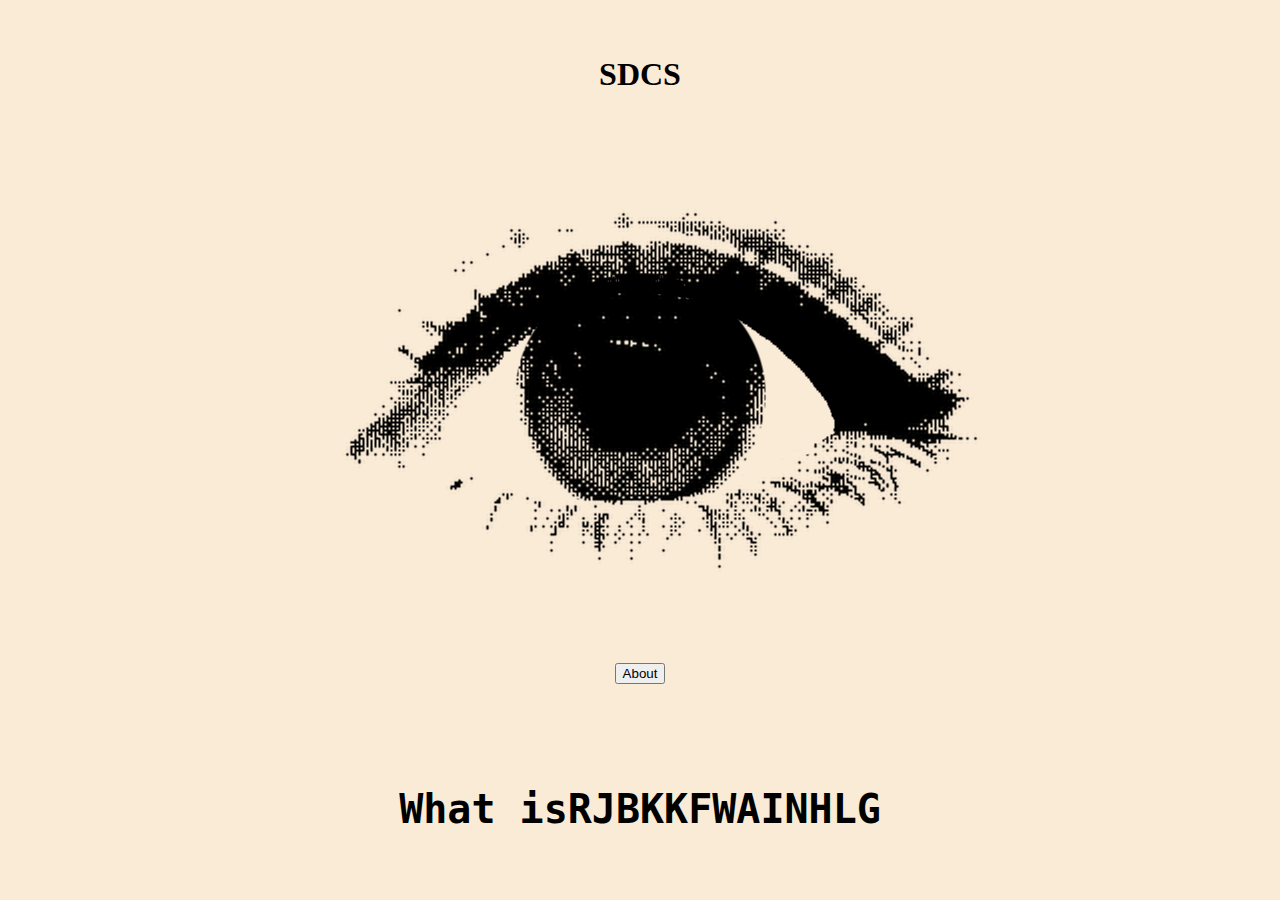
<file: index.html>
<!DOCTYPE html>
<html>

<head>

    <title>SDCS</title>

    <link rel="stylesheet" href="app.css"/>

</head>

<body>

    <div>

        <h1>SDCS</h1>

    </div>

    <!--Everything eye related-->
    <div id="allOfTheEye">
        <!--Picture of eye without its pupil-->
        <img src="Assets/eyeWithNoPupil.png" id="emptyEye">
        <!--The box that will contain the pupil and restrict its movements-->
        <div id="pupilContainer">
            <!--The pupil picture that is going to move-->
            <img src="Assets/eyePupil.png" alt="pupil">

        </div>

    </div>

    <div>
            <a href="about.html">
                <button id="aboutButton" onclick="openAboutPage()">
                    About
                </button>
            </a>
    </div>

    <div>

        <h2 data-value="What is YOUR vision?">What is YOUR vision?</h2>

    </div>

</body>

    <script src="app.js"></script>

</html>
</file>
<file: app.css>
body 
{
    display: grid;
    place-items: center;
    height: 100vh;
    background-color: antiquewhite;
    margin: 0rem;   
}
/*
#allOfTheEye
{
    position: relative;
    display: flex;
    justify-content: center;
    align-items: center;
    height: 500px;
    width: 700px;
}

#emptyEye
{
    position: absolute;
    top: 72px;
    left: 33px;
}

#pupilContainer
{
    position: absolute;
    top: 150px;
    left: 221px;
    width: 436px;
    height: 273px;
}
*/
/*
#allOfTheEye {
    position: relative;
    display: flex;
    justify-content: center;
    align-items: center;
    height: 500px;
    width: 700px;
}

#emptyEye {
    position: absolute;
    top: 0;
    left: 0;
}

#pupilContainer {
    position: absolute;
    top: 50%;
    left: 50%;
    transform: translate(-50%, -50%);
    width: 436px;
    height: 273px;
}

#pupilContainer img {
    position: absolute;
    top: 50%;
    left: 50%;
    transform: translate(-50%, -50%);
}
*/

#allOfTheEye
{
    position: relative;
    align-items: center;
    width: 720px;
    height: 410px;
}

#pupilContainer
{
    position: absolute;
    top: 50%;
    left: 50%;
    transform: translate(-50%, -50%);
    height: 300px;
    width: 400px;
}

#pupilContainer img
{
    position: absolute;
    top: 50%;
    left: 50%;
    transform: translate(-50%, -50%);
}

#emptyEye
{
    position: absolute;
    top: 50%;
    left: calc(50% + 20px);
    transform: translate(-50%, -50%);
}

h1 
{
    color: black; 
}

h2
{
    font-family: 'Space Mono' , monospace;
    font-size: 40px;
    color: black;
    padding: 0rem clamp(1rem, 2vw, 3rem);
    border-radius: clamp(0.4rem, 0.75vw, 1rem);
}
</file>
